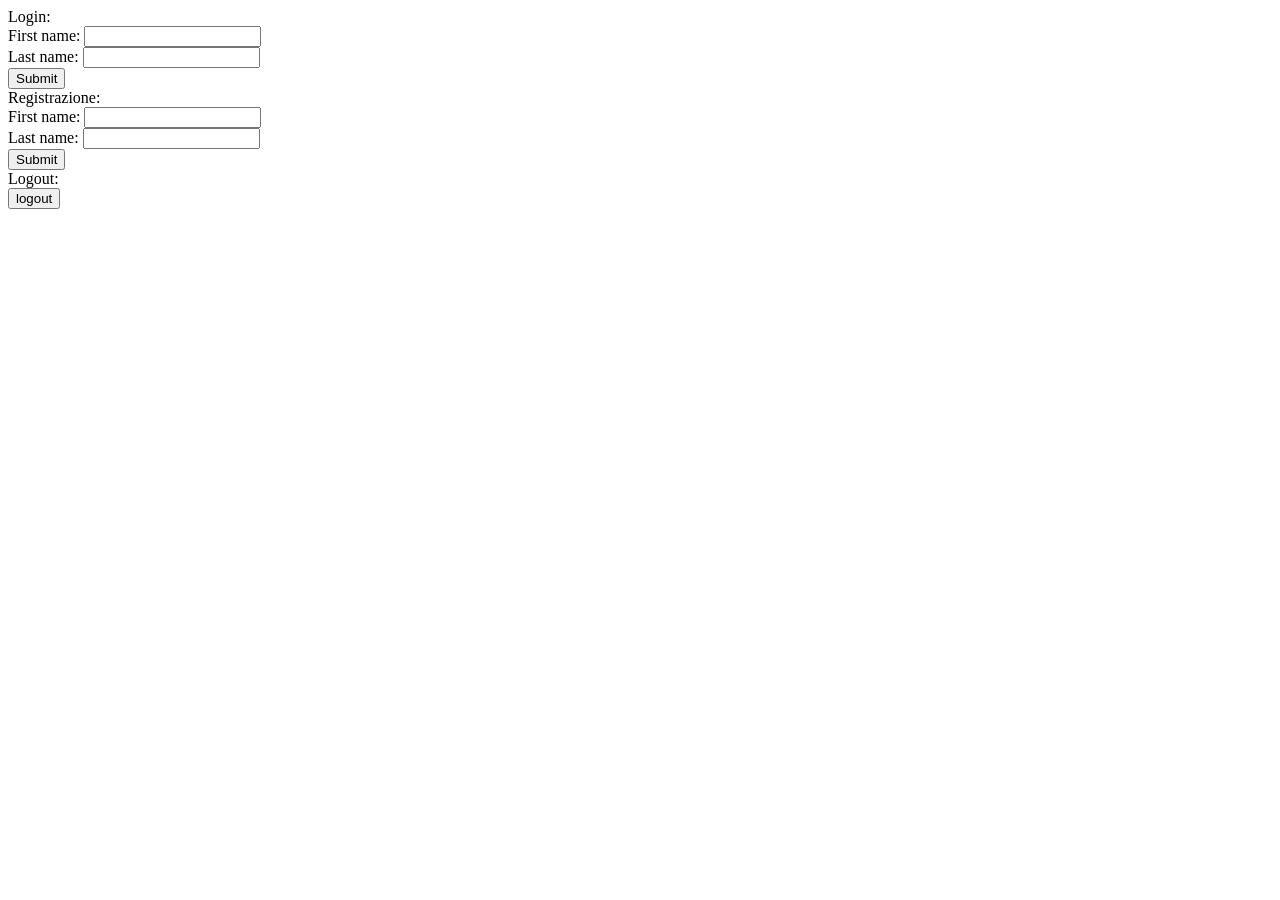
<file: web/Template/index.html>
<!DOCTYPE html>
<!--
To change this license header, choose License Headers in Project Properties.
To change this template file, choose Tools | Templates
and open the template in the editor.
-->
<html>
    <head>
        <title>TODO supply a title</title>
        <meta charset="UTF-8">
        <meta name="viewport" content="width=device-width, initial-scale=1.0">
    </head>
    <body>
        <div>
        	<div>Login:
        		<form action="login" method="post">
                    First name: 
                    <input type="text" name="email">
                    <br>
                    Last name: 
                    <input type="password" name="password">
                    <br>
                    <input type="submit" value="Submit">
                </form> 
        	</div>        	
            <div>Registrazione:
        		<form action="registrazione" method="post">
                    First name: 
                    <input type="text" name="email">
                    <br>
                    Last name: 
                    <input type="password" name="password">
                    <br>
                    <input type="submit" value="Submit">
                </form> 
        	</div>
            <div>
                Logout:
                <form action="logout">
                    <input type="submit" value="logout">                    
                </form>
            </div>
        </div>
    </body>
</html>
</file>
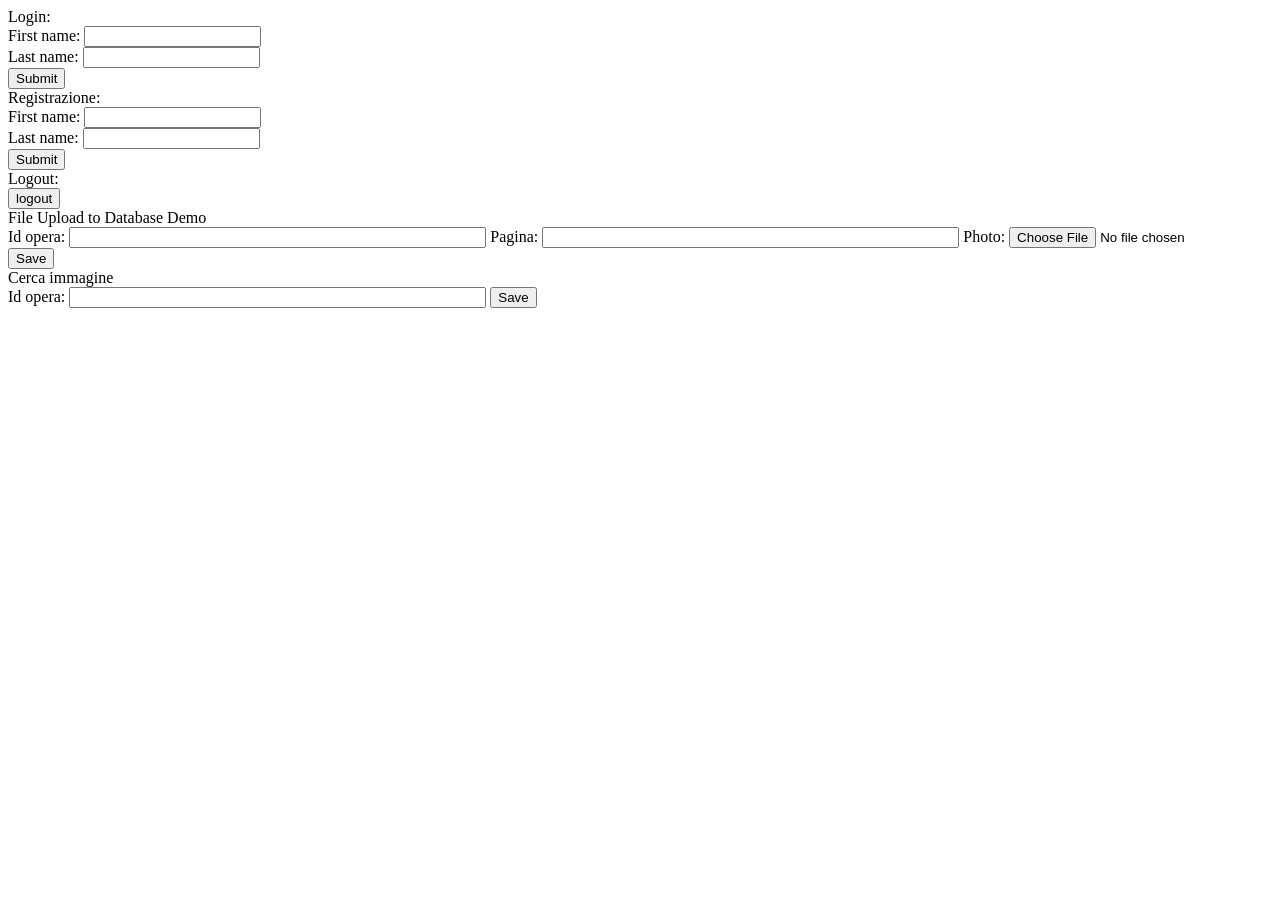
<file: web/Template/index_prova.html>
<!DOCTYPE html>
<!--
To change this license header, choose License Headers in Project Properties.
To change this template file, choose Tools | Templates
and open the template in the editor.
-->
<html>
    <head>
        <title>TODO supply a title</title>
        <meta charset="UTF-8">
        <meta name="viewport" content="width=device-width, initial-scale=1.0">
    </head>
    <body>
        <div>
        	<div>Login:
        		<form action="login" method="post">
                    First name: 
                    <input type="text" name="email">
                    <br>
                    Last name: 
                    <input type="password" name="password">
                    <br>
                    <input type="submit" value="Submit">
                </form> 
        	</div>        	
            <div>Registrazione:
        		<form action="registrazione" method="post">
                    First name: 
                    <input type="text" name="email">
                    <br>
                    Last name: 
                    <input type="password" name="password">
                    <br>
                    <input type="submit" value="Submit">
                </form> 
        	</div>
            <div>
                Logout:
                <form action="logout">
                    <input type="submit" value="logout">                    
                </form>
            </div>
            <div>
                File Upload to Database Demo
                <form method="post" action="upload" enctype="multipart/form-data">
				Id opera:
                                <input type="text" name="id_opera" size="50"/>
                                Pagina:
			        <input type="text" name="pagina" size="50"/>
                                Photo: 
                                <input type="file" name="photo"/>
				<input type="submit" value="Save">
		</form>
            </div>
           <div>
                Cerca immagine
                <form method="post" action="download"
                      >
				Id opera:
                                <input type="text" name="id_opera" size="50"/>
				<input type="submit" value="Save">
		</form>
            </div>
        </div>
    </body>
</html>
</file>
